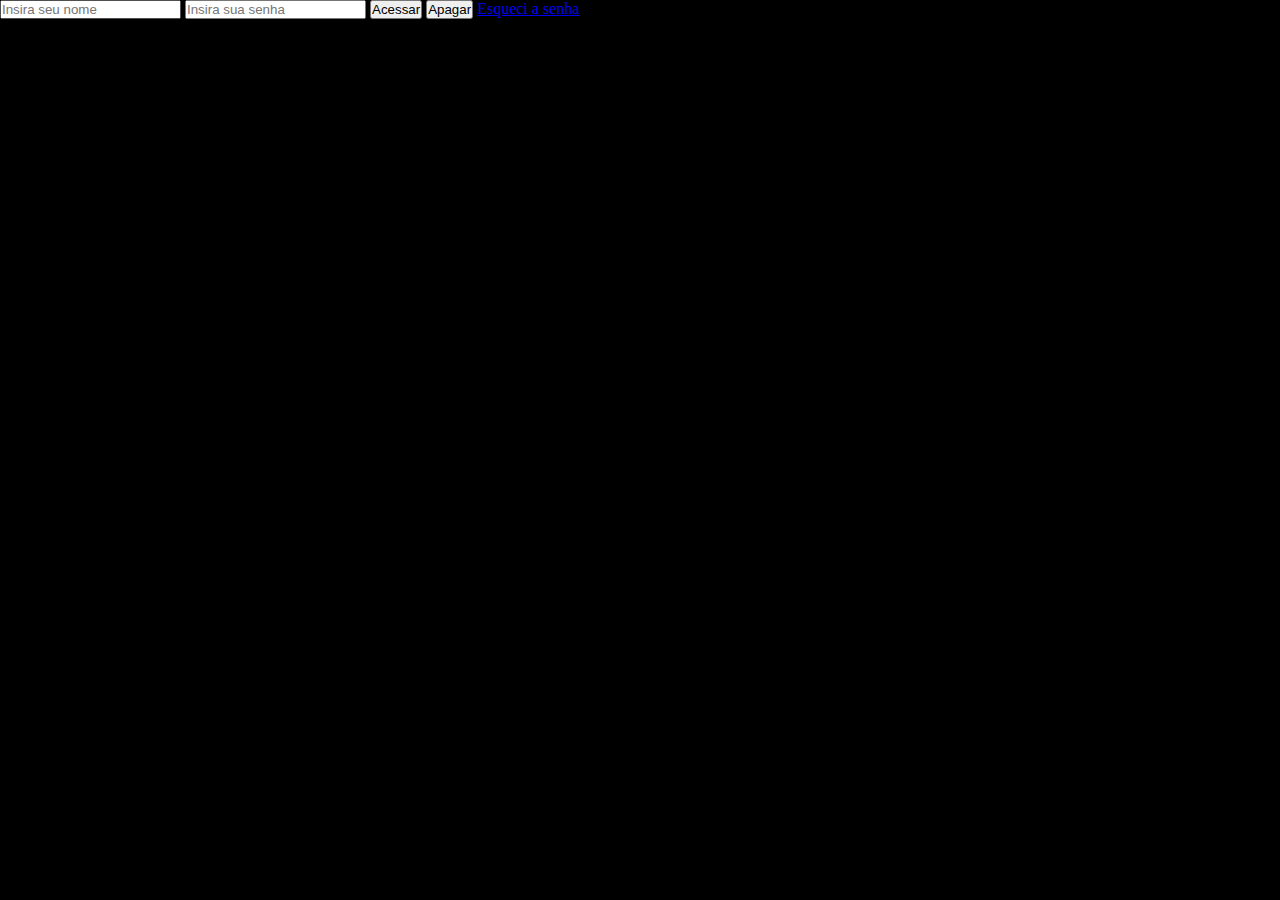
<file: login.html>
<!DOCTYPE html>
<html lang="pt-BR">
<head>
    <meta charset="UTF-8">
    <meta name="viewport" content="width=device-width, initial-scale=1.0">
    <title>Login do sistema</title>
    <link rel="stylesheet" href="assets/css/estilo.css">
</head>
<body>
    <form>
        <input type="text" placeholder="Insira seu nome">
        <input type="password" placeholder="Insira sua senha">
        <button type="submit">Acessar</button>
        <button type="reset">Apagar</button>
        <a href="#">Esqueci a senha</a>
    </form>
</body>
</html>
</file>
<file: assets/css/estilo.css>
*{
    padding: 0;
    margin: 0;
    box-sizing: border-box;
}

body{
    background-color: black;
    color: white;
    font-size: 16px;
}
</file>
